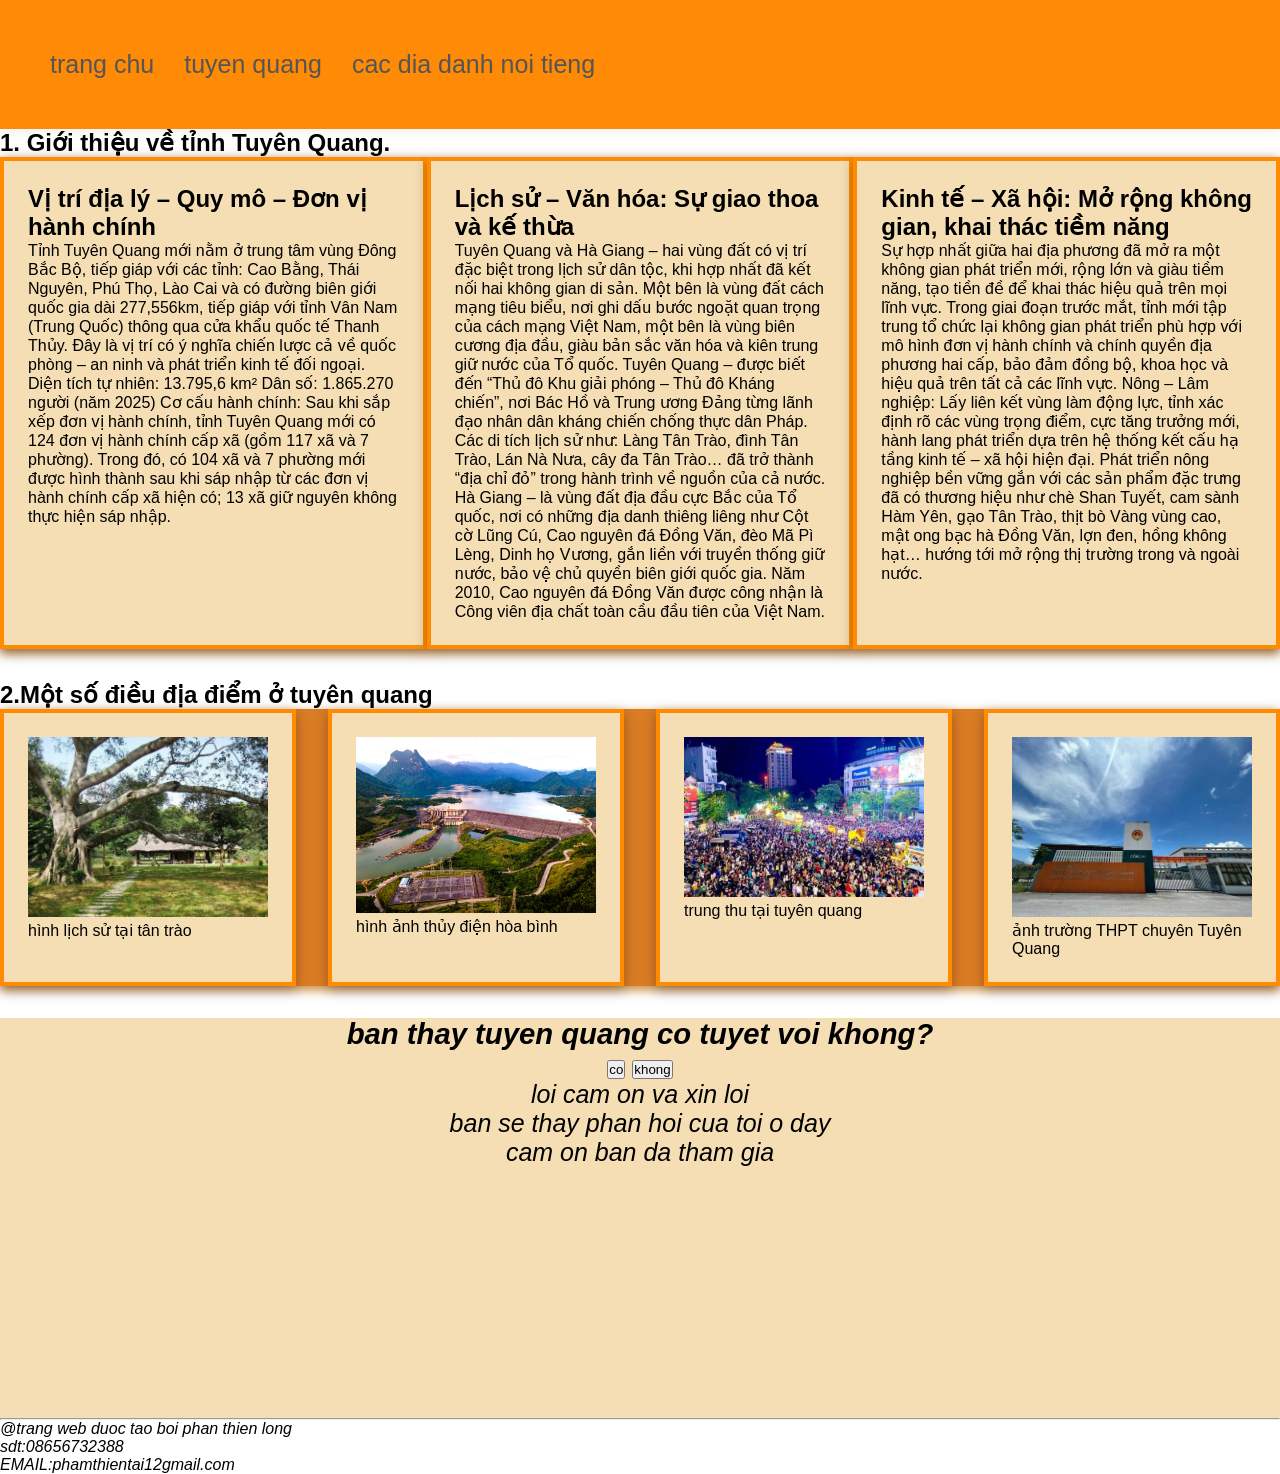
<file: index.html>
<!DOCTYPE html>
<html lang="en">
<head>
    <meta charset="UTF-8">
    <meta name="viewport" content="width=device-width, initial-scale=1.0">
    <title>thienlongtuan5javacript</title>
    <link rel="stylesheet" href="duan5.css">
</head>
<body>
       <script>
    function upDate(previewPic) {
        // Yêu cầu 3a: Sử dụng console.log để kiểm tra sự kiện có kích hoạt không
        console.log("Sự kiện onmouseover đã kích hoạt!");
        
        // Yêu cầu 3b: In ra thông tin alt và source của PreviewPic
        console.log("Alt của ảnh: " + previewPic.alt);
        console.log("Source của ảnh: " + previewPic.src);

        // Lấy phần tử khung hiển thị có id là 'image'
        let imageDiv = document.getElementById('image');

        // Yêu cầu 3c: Thay đổi văn bản của phần tử
        imageDiv.innerHTML = previewPic.alt;

        // Yêu cầu 3e: Thay đổi hình nền của phần tử
        imageDiv.style.backgroundImage = "url('" + previewPic.src + "')";
    }

    function unDo() {
        let imageDiv = document.getElementById('image');

        // Yêu cầu 4a: Cập nhật url cho hình nền trở lại giá trị url('')
        imageDiv.style.backgroundImage = "url('')";

        // Yêu cầu 4b: Cập nhật văn bản trở lại văn bản gốc
        imageDiv.innerHTML = "Di chuột qua một hình ảnh bên dưới để hiển thị ở đây.";
    }
</script>
    
    <header id="c1" class="site">
        <nav class="main-nav">
        <ul>
            <li><a href="#c1">trang chu</a></li>
            <li><a href="#c2">tuyen quang</a></li>
            <li><a href="#c3">cac dia danh noi tieng</a></li>
        </ul>
        </nav>
        </header>
        <main>
            <h2 id="c2">1. Giới thiệu về tỉnh Tuyên Quang.</h2>
            <div class="l1">
                <article>
                    <h2>Vị trí địa lý – Quy mô – Đơn vị hành chính</h2>
                    <p>Tỉnh Tuyên Quang mới nằm ở trung tâm vùng Đông Bắc Bộ, tiếp giáp với các tỉnh: Cao Bằng, Thái Nguyên, Phú Thọ, Lào Cai và có đường biên giới quốc gia dài 277,556km, tiếp giáp với tỉnh Vân Nam (Trung Quốc) thông qua cửa khẩu quốc tế Thanh Thủy. Đây là vị trí có ý nghĩa chiến lược cả về quốc phòng – an ninh và phát triển kinh tế đối ngoại.

Diện tích tự nhiên: 13.795,6 km²
Dân số: 1.865.270 người (năm 2025)
Cơ cấu hành chính: Sau khi sắp xếp đơn vị hành chính, tỉnh Tuyên Quang mới có 124 đơn vị hành chính cấp xã (gồm 117 xã và 7 phường). Trong đó, có 104 xã và 7 phường mới được hình thành sau khi sáp nhập từ các đơn vị hành chính cấp xã hiện có; 13 xã giữ nguyên không thực hiện sáp nhập.</p>
                </article>
                <article>
                    <h2>Lịch sử – Văn hóa: Sự giao thoa và kế thừa</h2>
                    <p>Tuyên Quang và Hà Giang – hai vùng đất có vị trí đặc biệt trong lịch sử dân tộc, khi hợp nhất đã kết nối hai không gian di sản. Một bên là vùng đất cách mạng tiêu biểu, nơi ghi dấu bước ngoặt quan trọng của cách mạng Việt Nam, một bên là vùng biên cương địa đầu, giàu bản sắc văn hóa và kiên trung giữ nước của Tổ quốc.

Tuyên Quang – được biết đến  “Thủ đô Khu giải phóng – Thủ đô Kháng chiến”, nơi Bác Hồ và Trung ương Đảng từng lãnh đạo nhân dân kháng chiến chống thực dân Pháp. Các di tích lịch sử như: Làng Tân Trào, đình Tân Trào, Lán Nà Nưa, cây đa Tân Trào… đã trở thành “địa chỉ đỏ” trong hành trình về nguồn của cả nước.

Hà Giang – là vùng đất địa đầu cực Bắc của Tổ quốc, nơi có những địa danh thiêng liêng như Cột cờ Lũng Cú, Cao nguyên đá Đồng Văn, đèo Mã Pì Lèng, Dinh họ Vương, gắn liền với truyền thống giữ nước, bảo vệ chủ quyền biên giới quốc gia. Năm 2010, Cao nguyên đá Đồng Văn được công nhận là Công viên địa chất toàn cầu đầu tiên của Việt Nam.</p>

                </article>
                <article>
                    <h2>Kinh tế – Xã hội: Mở rộng không gian, khai thác tiềm năng</h2>
                    <p> Sự hợp nhất giữa hai địa phương đã mở ra một không gian phát triển mới, rộng lớn và giàu tiềm năng, tạo tiền đề để khai thác hiệu quả trên mọi lĩnh vực. Trong giai đoạn trước mắt, tỉnh mới tập trung tổ chức lại không gian phát triển phù hợp với mô hình đơn vị hành chính và chính quyền địa phương hai cấp, bảo đảm đồng bộ, khoa học và hiệu quả trên tất cả các lĩnh vực.

Nông – Lâm nghiệp: Lấy liên kết vùng làm động lực, tỉnh xác định rõ các vùng trọng điểm, cực tăng trưởng mới, hành lang phát triển dựa trên hệ thống kết cấu hạ tầng kinh tế – xã hội hiện đại. Phát triển nông nghiệp bền vững gắn với các sản phẩm đặc trưng đã có thương hiệu như chè Shan Tuyết, cam sành Hàm Yên, gạo Tân Trào, thịt bò Vàng vùng cao, mật ong bạc hà Đồng Văn, lợn đen, hồng không hạt… hướng tới mở rộng thị trường trong và ngoài nước.</p> 

</article>
            </div>
            <h2 id="c3"> 2.Một số điều địa điểm ở tuyên quang</h2>
           <div class="thienlong">
    <article>
        <img src="lannalua.jpg" alt="anh lannanua" onmouseover="upDate(this)" onmouseout="unDo()">
        <p>hình lịch sử tại tân trào</p>
    </article>
    <article>
        <img src="thuydianhb.jpg" alt="anh lannanua" onmouseover="upDate(this)" onmouseout="unDo()">
        <p>hình ảnh thủy điện hòa bình</p>
    </article>
    <article>
        <img src="Lich-su-hinh-thanh-va-phat-trien-dem-hoi-Trung-thu-Tuyen-Quang-1-1.jpg" alt="anh lannanua" onmouseover="upDate(this)" onmouseout="unDo()">
        <p>trung thu tại tuyên quang</p>
    </article>
    <article>
        <img src="chuyentq.jpg" alt="anh lannanua" onmouseover="upDate(this)" onmouseout="unDo()">
        <p>ảnh trường THPT chuyên Tuyên Quang</p>
    </article>
</div>
            <div class="l2">
            <h3>ban thay tuyen quang co tuyet voi khong?</h3>
            <button onclick=" document.getElementById('output').innerHTML='thankiu very muck';">co</button>
            <button onclick=" document.getElementById('output').innerHTML='ohh sory';">khong</button>
            <p>loi cam on va xin loi </p>
            <p id="output"> ban se thay phan hoi cua toi o day</p>
            <p>cam on ban da tham gia</p>
            </div>
            
          
        </main><hr>
        <footer>
            <p>@trang web duoc tao boi phan thien long</p>
            <p>sdt:08656732388</p>
            <p>EMAIL:phamthientai12gmail.com</p>
        </footer>
      
    
</body>
</html>
</file>
<file: duan5.css>
/* Reset cơ bản cho trang web */
* {
  margin: 0;
  padding: 0;
  box-sizing: border-box;
  font-family: 'Segoe UI', Tahoma, Geneva, Verdana, sans-serif;
}

/* Kiểu dáng cho Header */
.site{
  display: flex; /* Kích hoạt Flexbox */
  justify-content: space-between; /* Đẩy logo và nút ra 2 góc, menu ở giữa */
  align-items: center; /* Căn giữa các phần tử theo chiều dọc */
  padding: 50px 50px; /* Tạo khoảng trống xung quanh */
  background-color: #ff8a05; /* Nền trắng */
  box-shadow: 0 4px 10px rgba(0, 0.5, 0.1, 0.05); /* Đổ bóng nhẹ tạo độ sâu */
  /* Cố định header khi cuộn chuột (Tùy chọn) */
  position: sticky;
  top: 0;
  z-index: 1000;
}
.main-nav ul {
  display: flex;
  list-style: none;
  gap: 30px; /* Khoảng cách giữa các chữ trong menu */
}

.main-nav a {
  text-decoration: none;
  color: #555555;
  font-weight: 500;
  font-size: 25px;
  transition: color 0.3s ease; /* Hiệu ứng chuyển màu mượt mà */
  position: relative;
  boder
}

/* Hiệu ứng di chuột (Hover) cho Menu: Gạch chân hiện ra */
.main-nav a:after {
  content: '';
  position: absolute;
  width: 0;
  height: 2px;
  bottom: -5px;
  left: 0;
  background-color: #3498db;
  transition: width 0.3s ease;
}

.main-nav a:hover {
  color: #3498db;
}
.main-nav a:hover::after {
  width: 100%; /* Gạch chân chạy dài ra khi di chuột */
}
article{
    background: #F5DEB3;
    padding: 1.5rem;
    box-shadow: 0 4px 12px rgba(0, 0, 0, 0.3);
    position: relative;
    border: 4px solid #FF8C00;
    flex:1;
    
   
}
.l1{
    background-color: #da7c24;
  box-shadow: 0 4px 10px rgba(189, 103, 5, 0.781);
    display: flex;
    margin-bottom: 2rem;

}
section{
   display: flex;
  flex-wrap: wrap;}

article:hover{
    background-color:rgb(59, 179, 23);
    padding: 1.6rem;
    box-shadow: 0 4px 12px rgba(139, 199, 28, 0.692);
    position: relative;
    border: 4px solid #12011f;
}
.thienlong{    background-color: #da7c24;
  box-shadow: 0 4px 10px rgba(189, 103, 5, 0.781);
    display:flex;
    gap: 2rem;
    margin-bottom: 2rem;
  
flex-wrap: wrap;}


  .thienlong>article>img{
    width: 100%;
  
  }
         footer{
          font-style: italic;
          font-family: Arial, Helvetica, sans-serif;
         }       
  .l2{
    border: 2px sandybrown;
    width: auto;
    height: 400px;
    font-style: oblique;
    background-color: #F5DEB3;
    text-align: center;
    font-size: 25px;
  }
</file>
